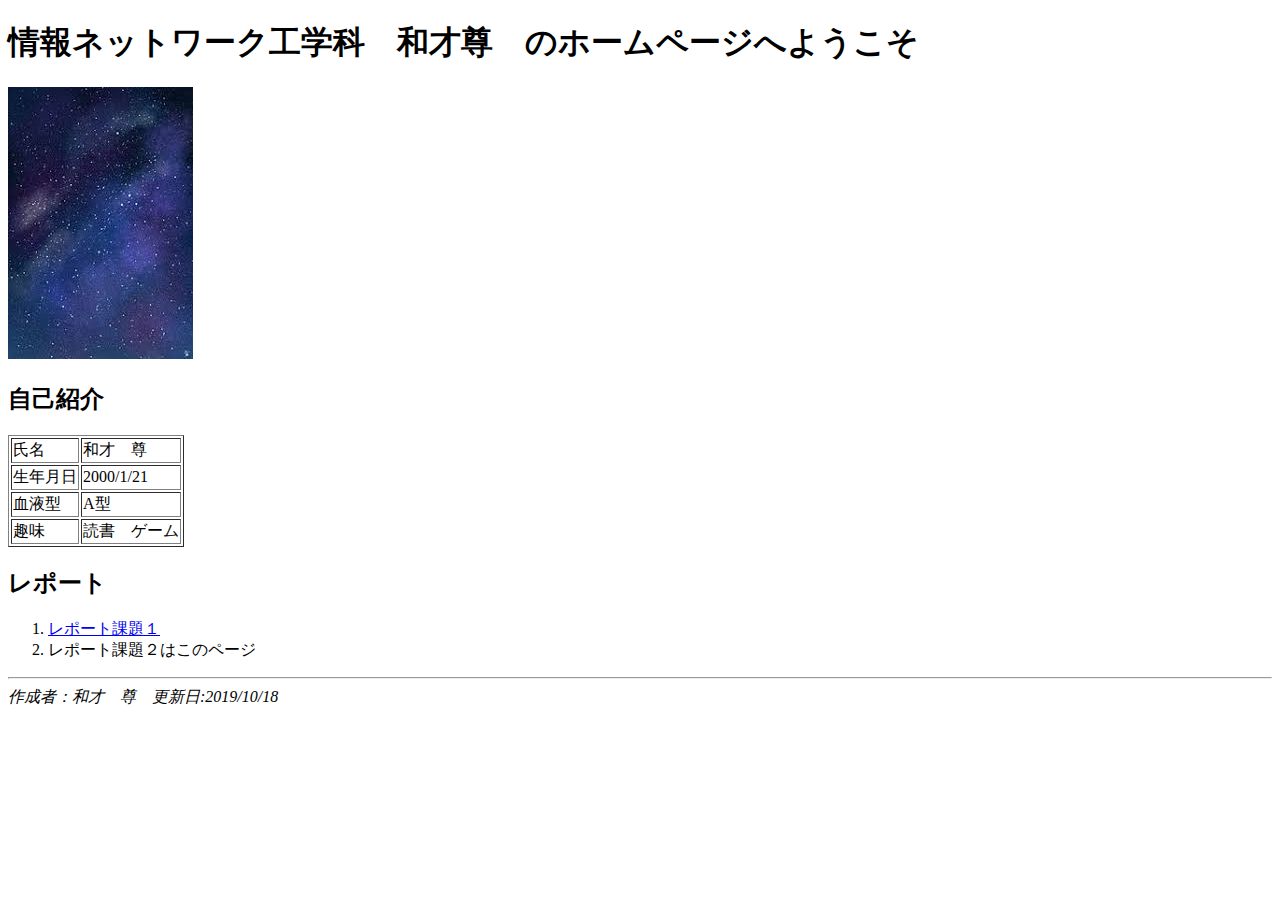
<file: index.html>
<!-- 課題１ -->
<!doctype html>
<html>
   <head>
       <meta charset="utf-8">
       <title>トップページ（課題２）</title>
    </head>
    <body>
        <!-- 大見出し -->
        <h1>情報ネットワーク工学科　和才尊　のホームページへようこそ</h1>
        
        <!-- 画像 -->
        <p>
        <img src="images/images.img" alt="読み込めないと出る">
            </p>
        <!-- 中見出し -->
        <h2>自己紹介</h2>
        <!-- 表 -->
        <table border="1">
            <tr>
                <td>氏名</td>
                <td>和才　尊</td>
            </tr>
            <tr>
                <td>生年月日</td>
                <td>2000/1/21</td>
            </tr>
            <tr>
                <td>血液型</td>
                <td>A型</td>
            </tr>
            <tr>
                <td>趣味</td>
                <td>読書　ゲーム</td>
            </tr>
        
        </table>
        <!-- 中見出し -->
        <h2>レポート</h2>
        <ol>
            <li><a href ="kadai1.html">レポート課題１</a></li>
            <li>レポート課題２はこのページ</li>
        </ol>
        
        <!--　水平線　-->
        <hr>
        <address>作成者：和才　尊　更新日:2019/10/18</address>
   
    </body>
</html>
</file>
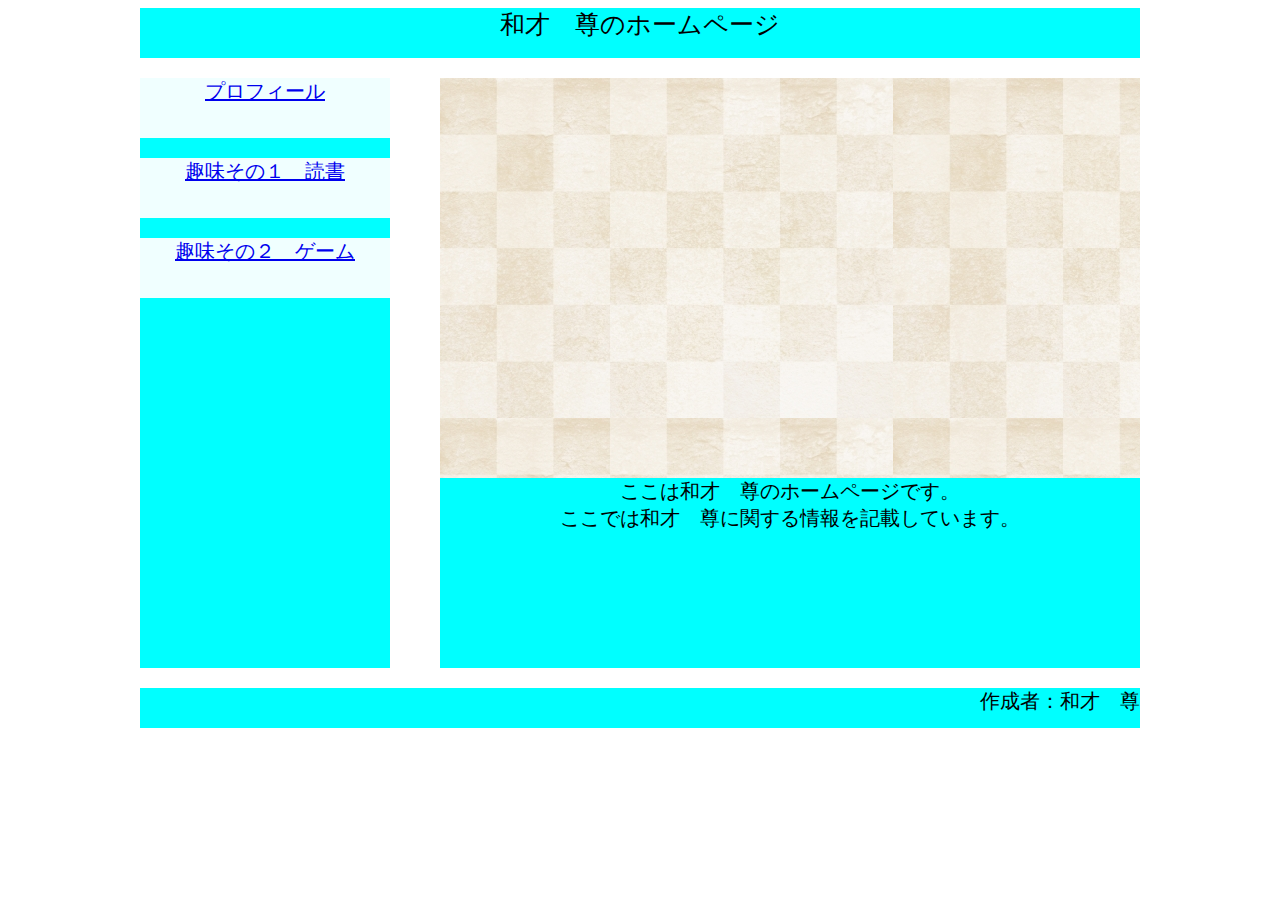
<file: final/index.html>
<!-- 和才尊のHTML -->
<!doctype html>
<html>
   <head>
       <meta charset="utf-8">
       <title>和才　尊のホームページ</title>
       <link rel = "stylesheet" type = "text/css" href = "css/final1.css">
    </head>
    <body>
    <div class = "wrap">
        <div class = "top">
            和才　尊のホームページ
        </div>
        
    <div class = "midle">
        <div class = "right">
            <div class = "menu1">
            <a href = "menu1.html">プロフィール</a>
            </div>
            <div class = "menu2">
            <a href = "menu2.html">趣味その１　読書</a>
            </div>
            <div class = "menu3">
            <a href = "menu3.html">趣味その２　ゲーム</a>
            </div>
        </div> 
        
        <div class = "left">
            <div class = "gazou1">
               
            </div>
            
            <div class = "text1">
                ここは和才　尊のホームページです。
            <br> ここでは和才　尊に関する情報を記載しています。
            </div>
            
            
            </div>
            
        </div>
        
    <div class = "bottom">
      作成者：和才　尊
        </div>
        
    </div>
        
        
    
    </body>
</html>
</file>
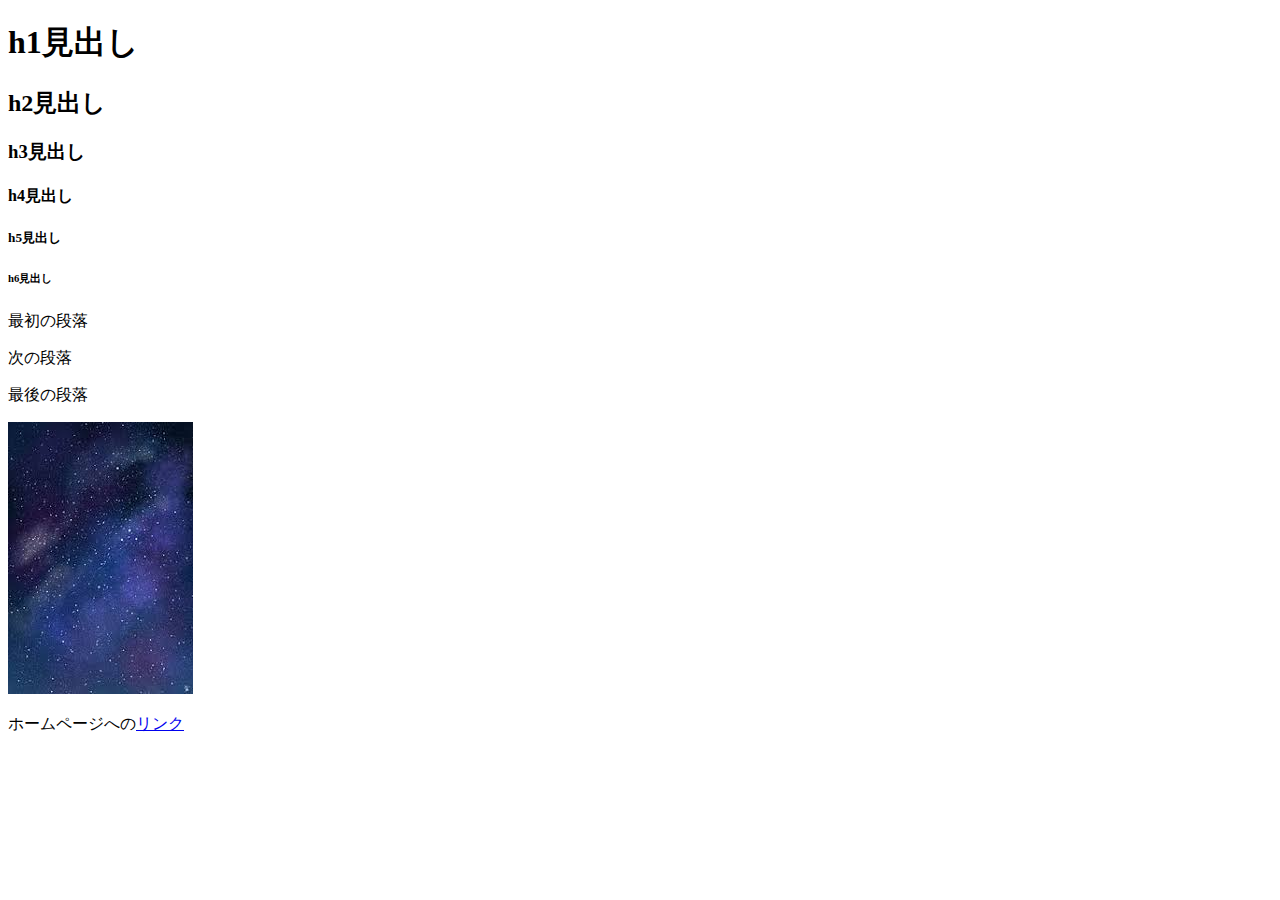
<file: ensyu02.html>
<!-- 和才尊のHTML -->
<!doctype html>
<html>
   <head>
       <meta charset="utf-8">
       <title>演習１</title>
    </head>
    <body>
        <h1>h1見出し</h1>
        <h2>h2見出し</h2>
        <h3>h3見出し</h3>
        <h4>h4見出し</h4>
        <h5>h5見出し</h5>
        <h6>h6見出し</h6>
        
        <p>最初の段落</p>
        <p>次の段落</p>
        <P>最後の段落</P>
        
        
        <p>
        <img src="images/images.img" alt="読み込めないと出る">
            </p>
        
        <p>
        ホームページへの<a href="https://www.kurume-it.ac.jp/">リンク</a>
        
        
        
        </p>
        
    </body>
</html>
</file>
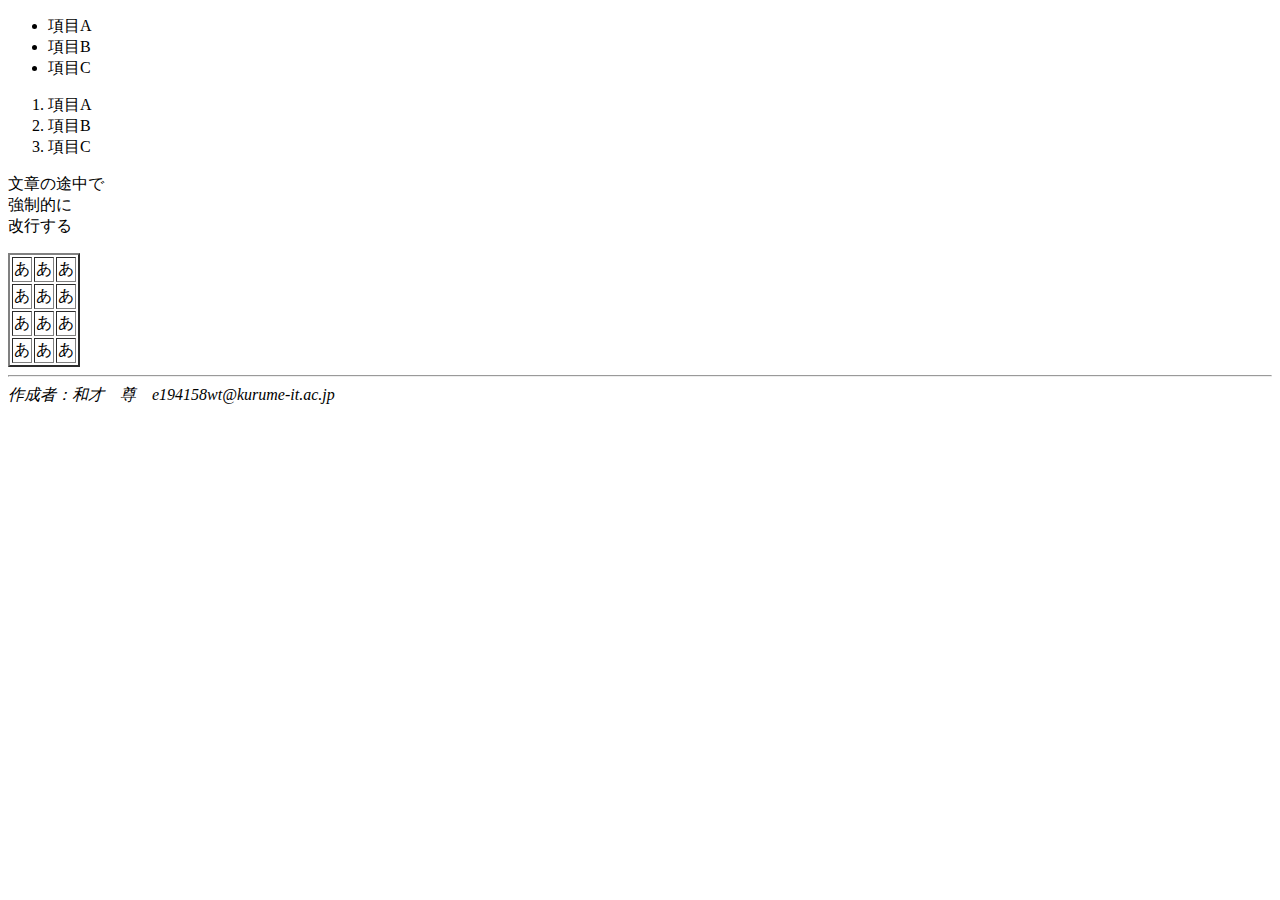
<file: ensyu04.html>
<!-- 和才尊のHTML -->
<!doctype html>
<html>
   <head>
       <meta charset="utf-8">
       <title>タイトル</title>
    </head>
    <body>
        <!--箇条書きリスト-->
        <ul>
           <li>項目A</li>
           <li>項目B</li>
           <li>項目C</li>
        </ul>
        
         <!--箇条書きリスト-->
        <ol>
           <li>項目A</li>
           <li>項目B</li>
           <li>項目C</li>
        </ol>
        
        <!--改行-->
        <p>
文章の途中で<br>強制的に<br>改行する
        </p>
        
        <!-- 表 -->
        <table border="2">
            <tr>
                <td>あ</td>
                <td>あ</td>
                <td>あ</td>
            </tr>
            <tr>
                <td>あ</td>
                <td>あ</td>
                <td>あ</td>
            </tr>
            <tr>
                <td>あ</td>
                <td>あ</td>
                <td>あ</td>
            </tr>
            <tr>
                <td>あ</td>
                <td>あ</td>
                <td>あ</td>
            </tr>
        </table>
        
        <!--水平線-->
        <hr>
        <address>作成者：和才　尊　e194158wt@kurume-it.ac.jp</address>
        
    </body>
</html>
</file>
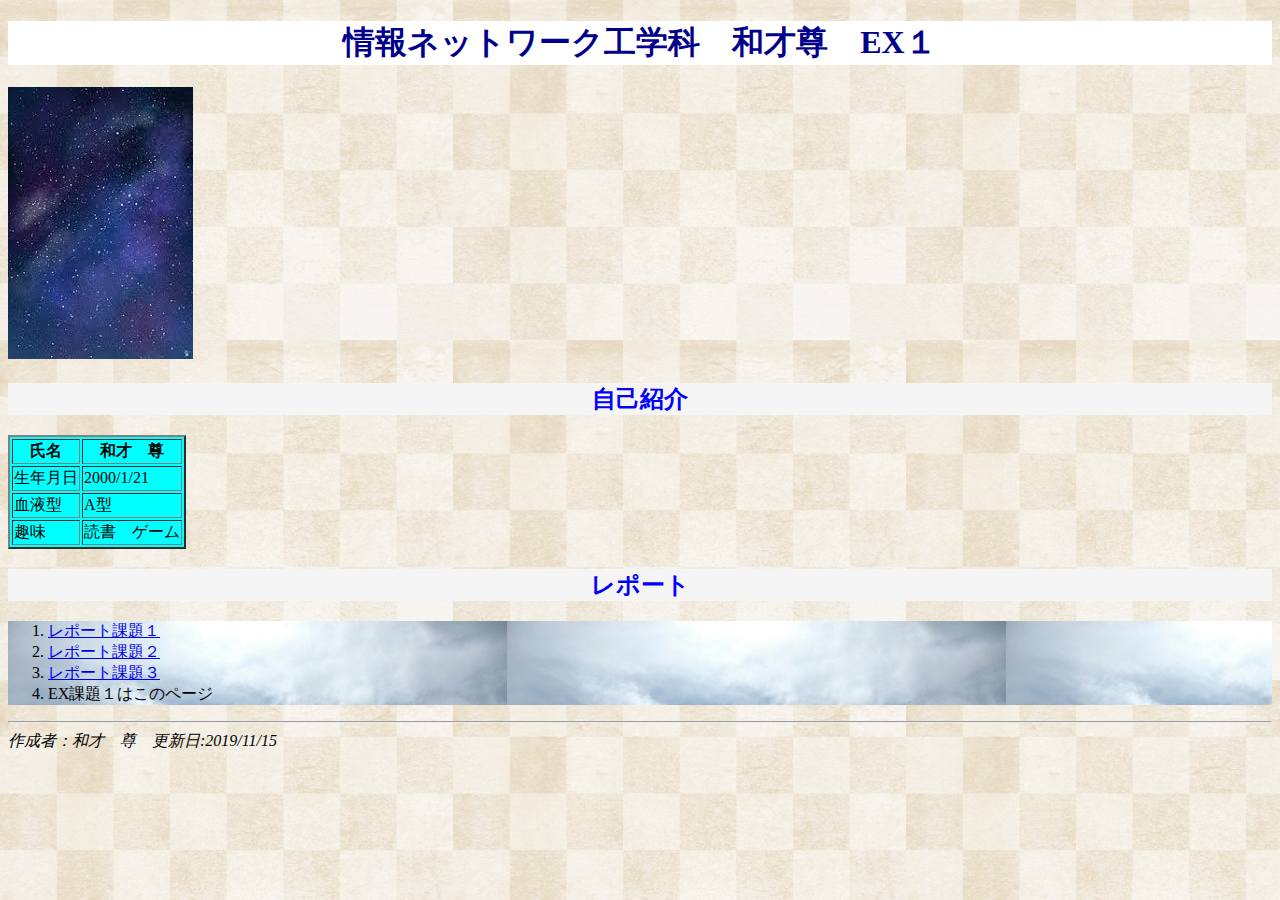
<file: ex1.html>
<!-- EX課題１ -->
<!doctype html>
<html>
   <head>
       <meta charset="utf-8">
       <title>EX課題１</title>
       <link rel="stylesheet" type="text/css" href="css/ex1.css">
    </head>
    <body>
        <!-- 大見出し -->
        <h1>情報ネットワーク工学科　和才尊　EX１</h1>
        
        <!-- 画像 -->
        <p>
        <img src="images/images.img" alt="読み込めないと出る">
            </p>
        <!-- 中見出し -->
        <h2>自己紹介</h2>
        <!-- 表 -->
        <table border="2">
            <tr>
                <th>氏名</th>
                <th>和才　尊</th>
            </tr>
            <tr>
                <td>生年月日</td>
                <td>2000/1/21</td>
            </tr>
            <tr>
                <td>血液型</td>
                <td>A型</td>
            </tr>
            <tr>
                <td>趣味</td>
                <td>読書　ゲーム</td>
            </tr>
        
        </table>
        <!-- 中見出し -->
        <h2>レポート</h2>
        <ol>
            <li><a href ="kadai1.html">レポート課題１</a></li>
            <li><a href ="index.html">レポート課題２</a></li>
            <li><a href ="kadai3.html">レポート課題３</a></li>
            <li>EX課題１はこのページ</li>
        </ol>
        
        <!--　水平線　-->
        <hr>
        <address>作成者：和才　尊　更新日:2019/11/15</address>
   
    </body>
</html>
</file>
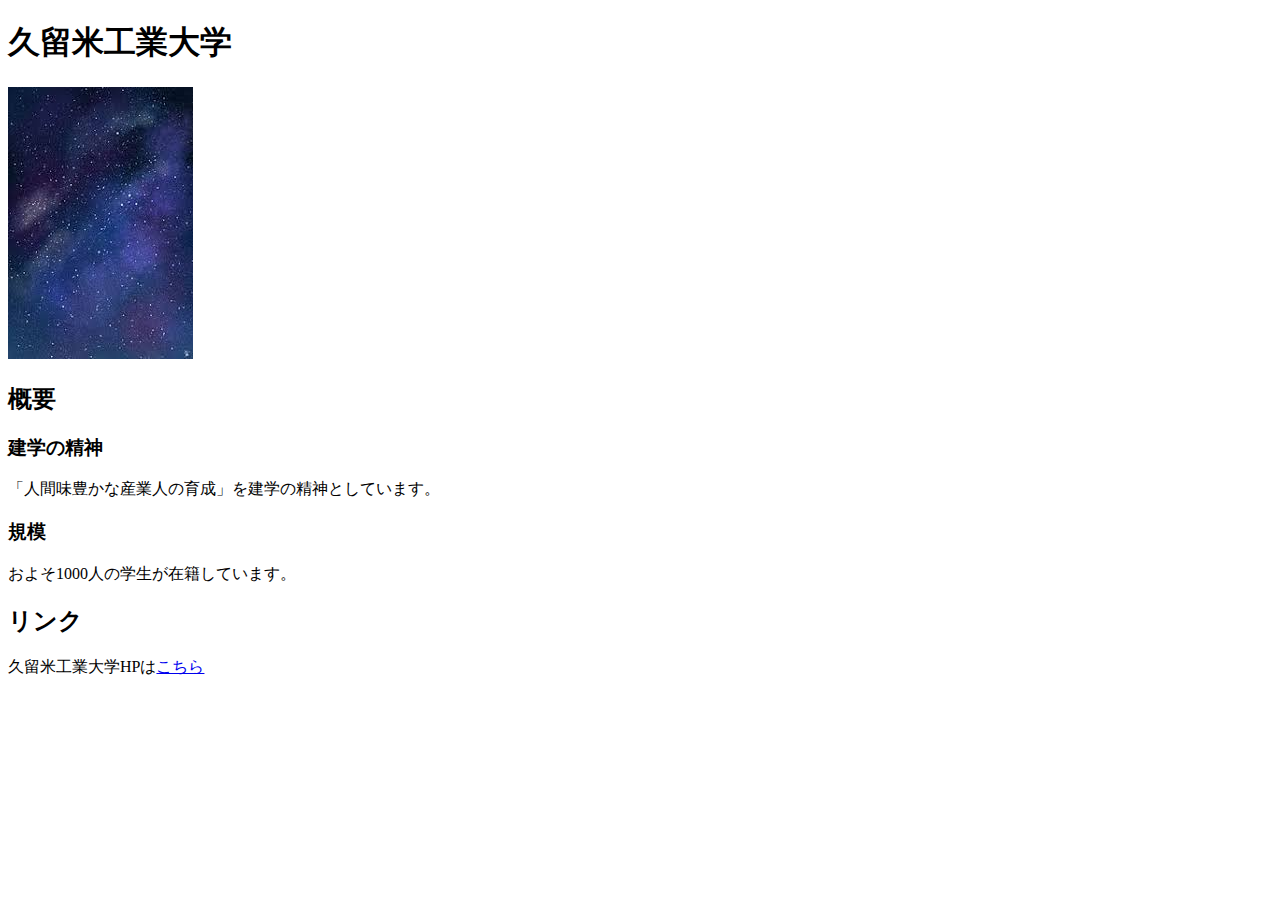
<file: kadai1.html>
<!-- 課題１ -->
<!doctype html>
<html>
   <head>
       <meta charset="utf-8">
       <title>課題１</title>
    </head>
    <body>
        <!-- 大見出し -->
        <h1>久留米工業大学</h1>
        
        <!-- 画像 -->
        <p>
        <img src="images/images.img" alt="読み込めないと出る">
            </p>
        <!-- 中見出し -->
        <h2>概要</h2>
        <!-- 小見出し -->
        <h3>建学の精神</h3>
        <p>「人間味豊かな産業人の育成」を建学の精神としています。</p>
        <!-- 小見出し -->
        <h3>規模</h3>
        <p>およそ1000人の学生が在籍しています。</p>
        <!-- 中見出し -->
        <h2>リンク</h2>
        <p>
        久留米工業大学HPは<a href="https://www.kurume-it.ac.jp/">こちら</a>
        </p>
        
    </body>
</html>
</file>
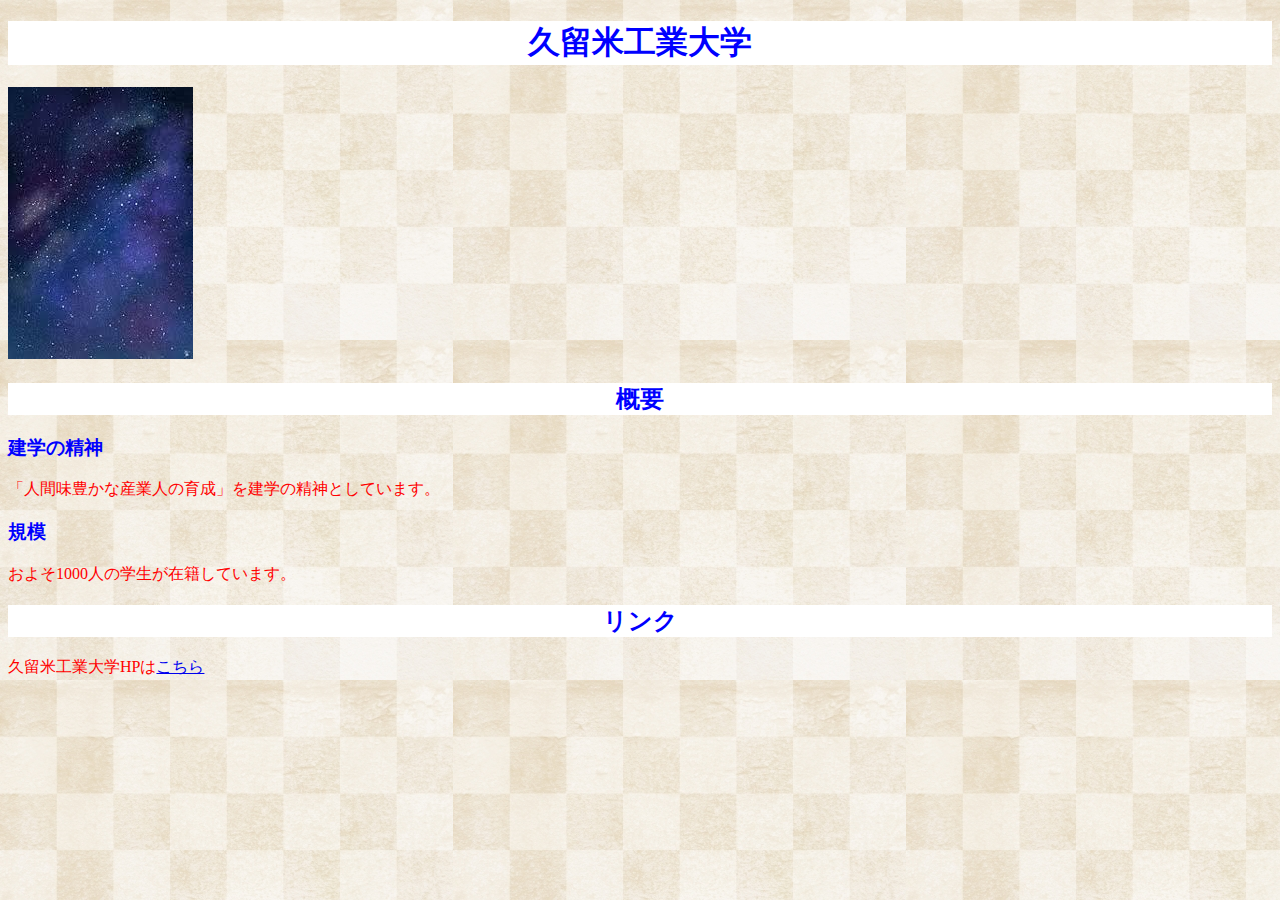
<file: kadai3.html>
<!-- 課題１ -->
<!doctype html>
<html>
   <head>
       <meta charset="utf-8">
       <title>課題3</title>
       <link rel="stylesheet" type="text/css" href="css/kadai3.css">
    </head>
    <body>
        <!-- 大見出し -->
        <h1>久留米工業大学</h1>
        
        <!-- 画像 -->
        <p>
        <img src="images/images.img" alt="読み込めないと出る">
            </p>
        <!-- 中見出し -->
        <h2>概要</h2>
        <!-- 小見出し -->
        <h3>建学の精神</h3>
        <p>「人間味豊かな産業人の育成」を建学の精神としています。</p>
        <!-- 小見出し -->
        <h3>規模</h3>
        <p>およそ1000人の学生が在籍しています。</p>
        <!-- 中見出し -->
        <h2>リンク</h2>
        <p>
        久留米工業大学HPは<a href="https://www.kurume-it.ac.jp/">こちら</a>
        </p>
        
    </body>
</html>
</file>
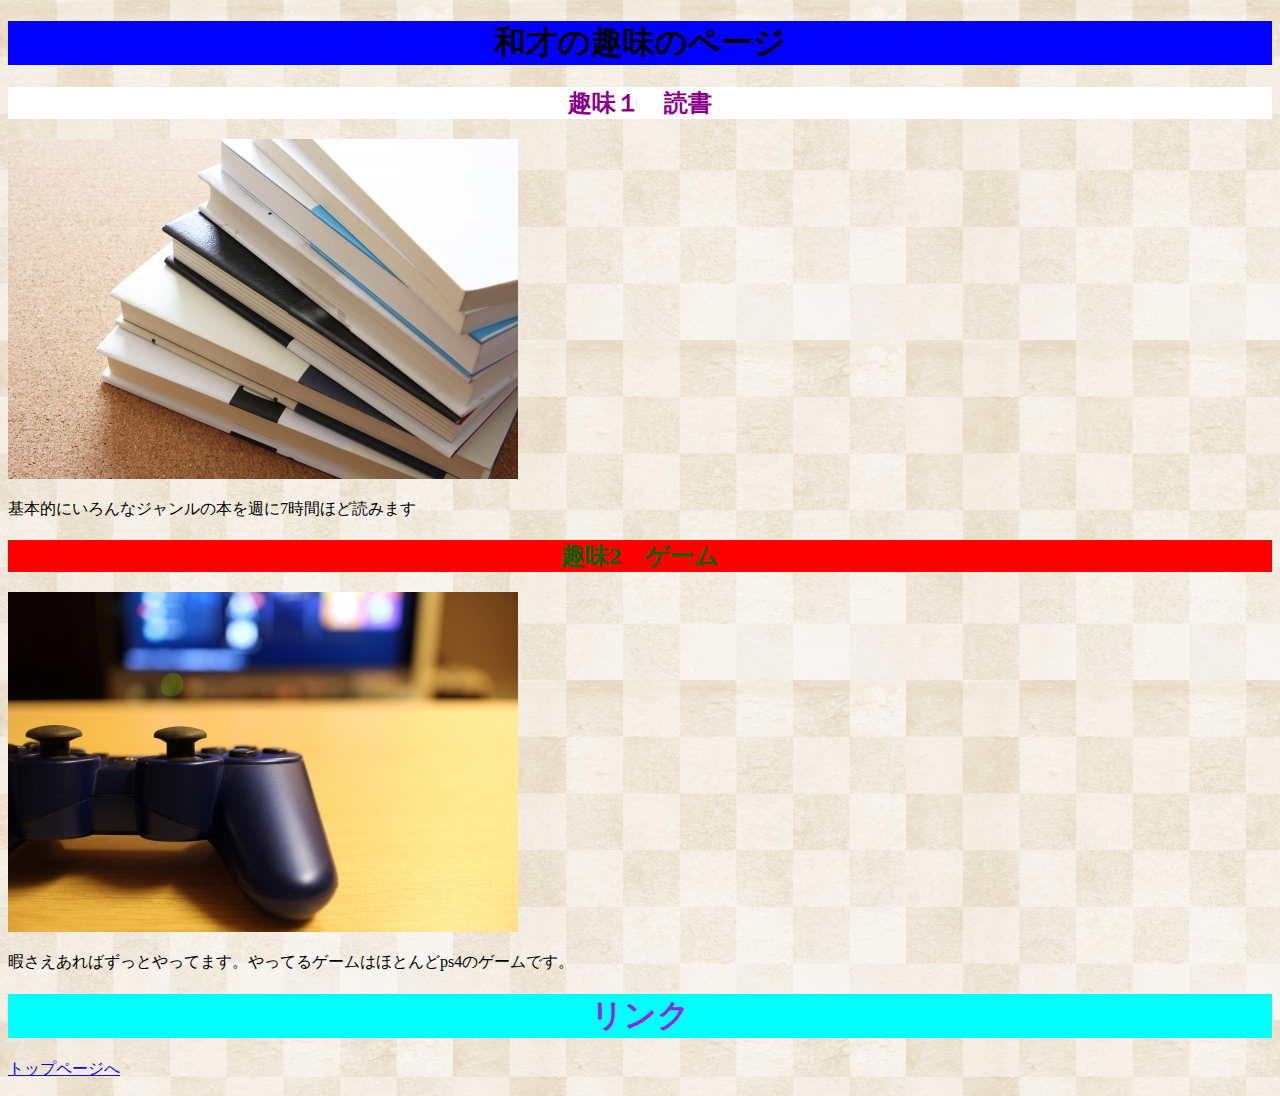
<file: kadai4.html>
<!-- 課題4 -->
<!doctype html>
<html>
   <head>
       <meta charset="utf-8">
       <title>課題4</title>
       <link rel="stylesheet" type="text/css" href="css/kadai4.css">
    </head>
    <body>
        <!-- 大見出し -->
        <h1 class="bluecolor">和才の趣味のページ</h1>
        
        <h2 class="whitecolor">趣味１　読書</h2>
        <!-- 画像 -->
        <p>
        <img src="images/gazou5.img" alt="読み込めないと出る">
            </p>
        
        <p>基本的にいろんなジャンルの本を週に7時間ほど読みます</p>
        
        <h2 class="redcolor">趣味2　ゲーム</h2>
        <p>
        <img src="images/gazou6.img" alt="読み込めないと出る">
        </p>
        
        <p>暇さえあればずっとやってます。やってるゲームはほとんどps4のゲームです。</p>
        
        <h1 class="aquacolor">リンク</h1>
        <p>
        <a href="index.html">トップページへ</a>
        </p>
        
    </body>
</html>
</file>
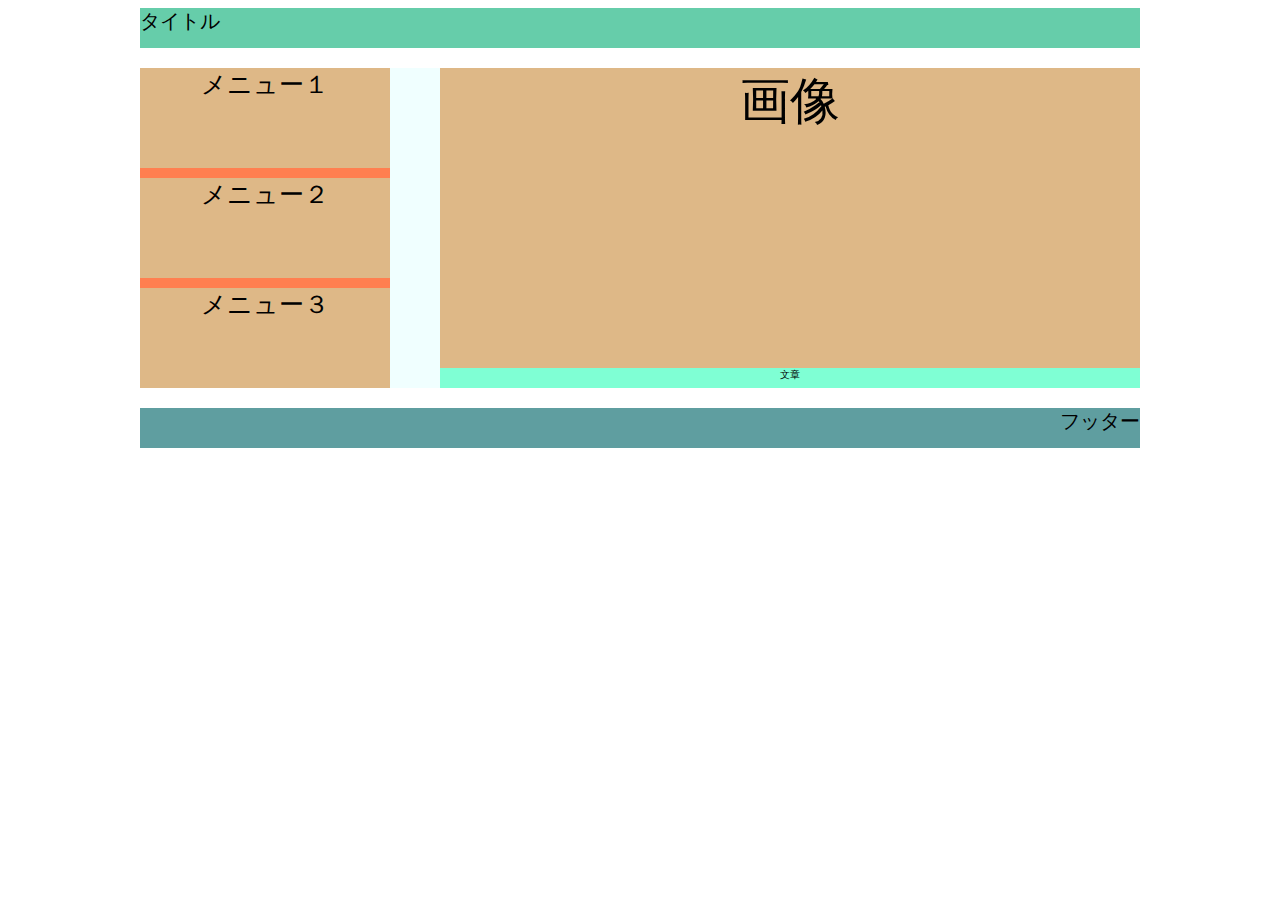
<file: kadai5.html>
<!-- 和才尊のHTML -->
<!doctype html>
<html>
   <head>
       <meta charset="utf-8">
       <title>タイトル</title>
       <link rel = "stylesheet" type = "text/css" href = "css/kadai5.css">
    </head>
    <body>
        <div class = "wrap">
        <div class = "top">
            タイトル
        </div>
        
        <div class = "midle">
            <div class = "right">
                <div class = "menu1">
                    メニュー１                
                </div>
                <div class = "menu2">
                    メニュー２                
                </div>
                <div class = "menu3">
                    メニュー３             
                </div>
            </div>
            <div class = "left">
                <div class = "gazou">
                    画像
                </div>
                 <div class = "bunsho">
                   文章
                </div>

            </div>
        </div>
       
        
        <div class = "bottom">
            フッター
        </div>
        </div>
    </body>
</html>
</file>
<file: final/css/final1.css>
div.top{
    width:1000px;
    height:50px;
    margin-bottom:20px;
    background-color:aqua;
    font-size:25px;
    font-family:"Impact";
    text-align:center;
}

div.midle{
    width:1000px;
    height:590px;
    font-size:0px;
    background-color:white;
}

div.right{
    width:250px;
    height:590px;
    background-color:aqua;
    display:inline-block;
    vertical-align:top;
    text-align:center;
    font-family:"Imapct";
    font-size:40px;
}

div.menu1{
    width:250px;
    height:60px;
    background-color:azure;
    text-align:center;
    font-family:"Impact";
    margin-bottom:20px;
    font-size:20px;
}

div.menu2{
    width:250px;
    height:60px;
    background-color:azure;
    text-align:center;
    font-family:"Impact";
    margin-bottom:20px;
    font-size:20px;
}

div.menu3{
    width:250px;
    height:60px;
    background-color:azure;
    text-align:center;
    font-family:"Impact";
    margin-bottom:20px;
    font-size:20px;
}

div.left{
    width:700px;
    height:590px;
    background-color:aqua;
    display:inline-block;
    vertical-align:top;
    text-align:center;
    font-family:"Impact";
    font-size:40px;
    margin-left:50px;
}

div.gazou1{
    width:700px;
    height:400px;
    background-color:azure;
    text-align:center;
    font-size:30px;
    background-image:url("../images/gazou2.img");
}

div.text1{
    width:700px;
    height:190px;
    background-color:aqua;
    margin-bottom:10px;
    font-size:20px;
}



div.bottom{
    width:1000px;
    height:40px;
    background-color:aqua;
    margin-top:20px;
    font-size:20px;
    font-family:"Impact";
    text-align:right;
}

div.wrap{
    margin:0px auto;
    width:1000px;
}
</file>
<file: css/ex1.css>
h1{
    color:darkblue;
    text-align:center;
    background-color:white;
}
body{
    background-image:url("../images/gazou2.img");
}
h2{
    color:blue;
    text-align:center;
    background-color:whitesmoke;
}
table{
    background-color:aqua;
}
ol{
    background-image:url("../images/gazou4.img");
}
th{
    text-align:center;
}
</file>
<file: css/kadai3.css>
h1{
    color:blue;
    text-align:center;
    background-color:white;  
}

h2{
    color:blue;
    text-align:center;
    background-color:white;
    
}

h3{
    color:blue;   
}

p{
    color:red;
}

body{
    background-image:url("../images/gazou2.img");
}
</file>
<file: css/kadai4.css>
h1.bluecolor{
    text-align:center;
    background-color:blue;
    
}

h1.aquacolor{
    text-align:center;
    background-color:aqua;
    color:blueviolet
}

h2.whitecolor{
    text-align:center;
    background-color:white;
    color:darkmagenta
}

h2.redcolor{
    text-align:center;
    background-color:red;
    color:darkgreen
}


body{
    background-image:url("../images/gazou2.img");
}
</file>
<file: css/kadai5.css>
div.top{
    width:1000px;
    height:40px;
    background-color:mediumaquamarine;
    text-align:left;
    font-size:20px;
    font-family:"Impact";
    margin:auto;
    margin-bottom:20px;
}

div.bottom{
   
    width:1000px;
    height:40px;
    background-color:cadetblue;
    text-align:right;
    font-size:20px;
    margin:auto;
    margin-top:20px;
    
}
div.right{
    width:250px;
    height:320px;
    background-color:coral;
    display:inline-block;
    vertical-align: top;
    text-align:center;
    font-family:"Impact";
    margin:auto;
    font-size:40px;   
}

div.left{
    width:700px;
    height:320px;
    background-color:coral;
    display:inline-block;
    vertical-align: top;
    text-align:center;
    font-family:"Impact";
    margin-left: 50px;
    font-siZe:40px;
    
}

div.menu1{
    width:250px;
    height:100px;
    background-color:burlywood;
    text-align:center;
    font-family:"Impact";
    margin-bottom: 10px;
    font-size:25px;
}
div.menu2{
    width:250px;
    height:100px;
    background-color:burlywood;
    text-align:center;
    font-family:"Impact";
    margin-bottom: 10px;
    font-size:25px;
}

div.menu3{
    width:250px;
    height:100px;
    background-color:burlywood;
    text-align:center;
    font-family:"Impact";
    font-size:25px;
}

div.gazou{
    width:700px;
    height:300px;
    background-color:burlywood;
    text-align:center;
    font-family:"Impact";
    font-size:50px;
}

div.bunsho{
    width:700px;
    height:20px;
    background-color:aquamarine;
    text-align:center;
    font-family:"Impact";
    font-size:10px;
}



div.midle{
    width:1000px;
    height:320px;
    font-size:0;
    background-color:azure;
    margin:auto;
}

div.wrap{
    width:1000px;
    margin:0px auto;
}

    
    
    
    
    
}
</file>
